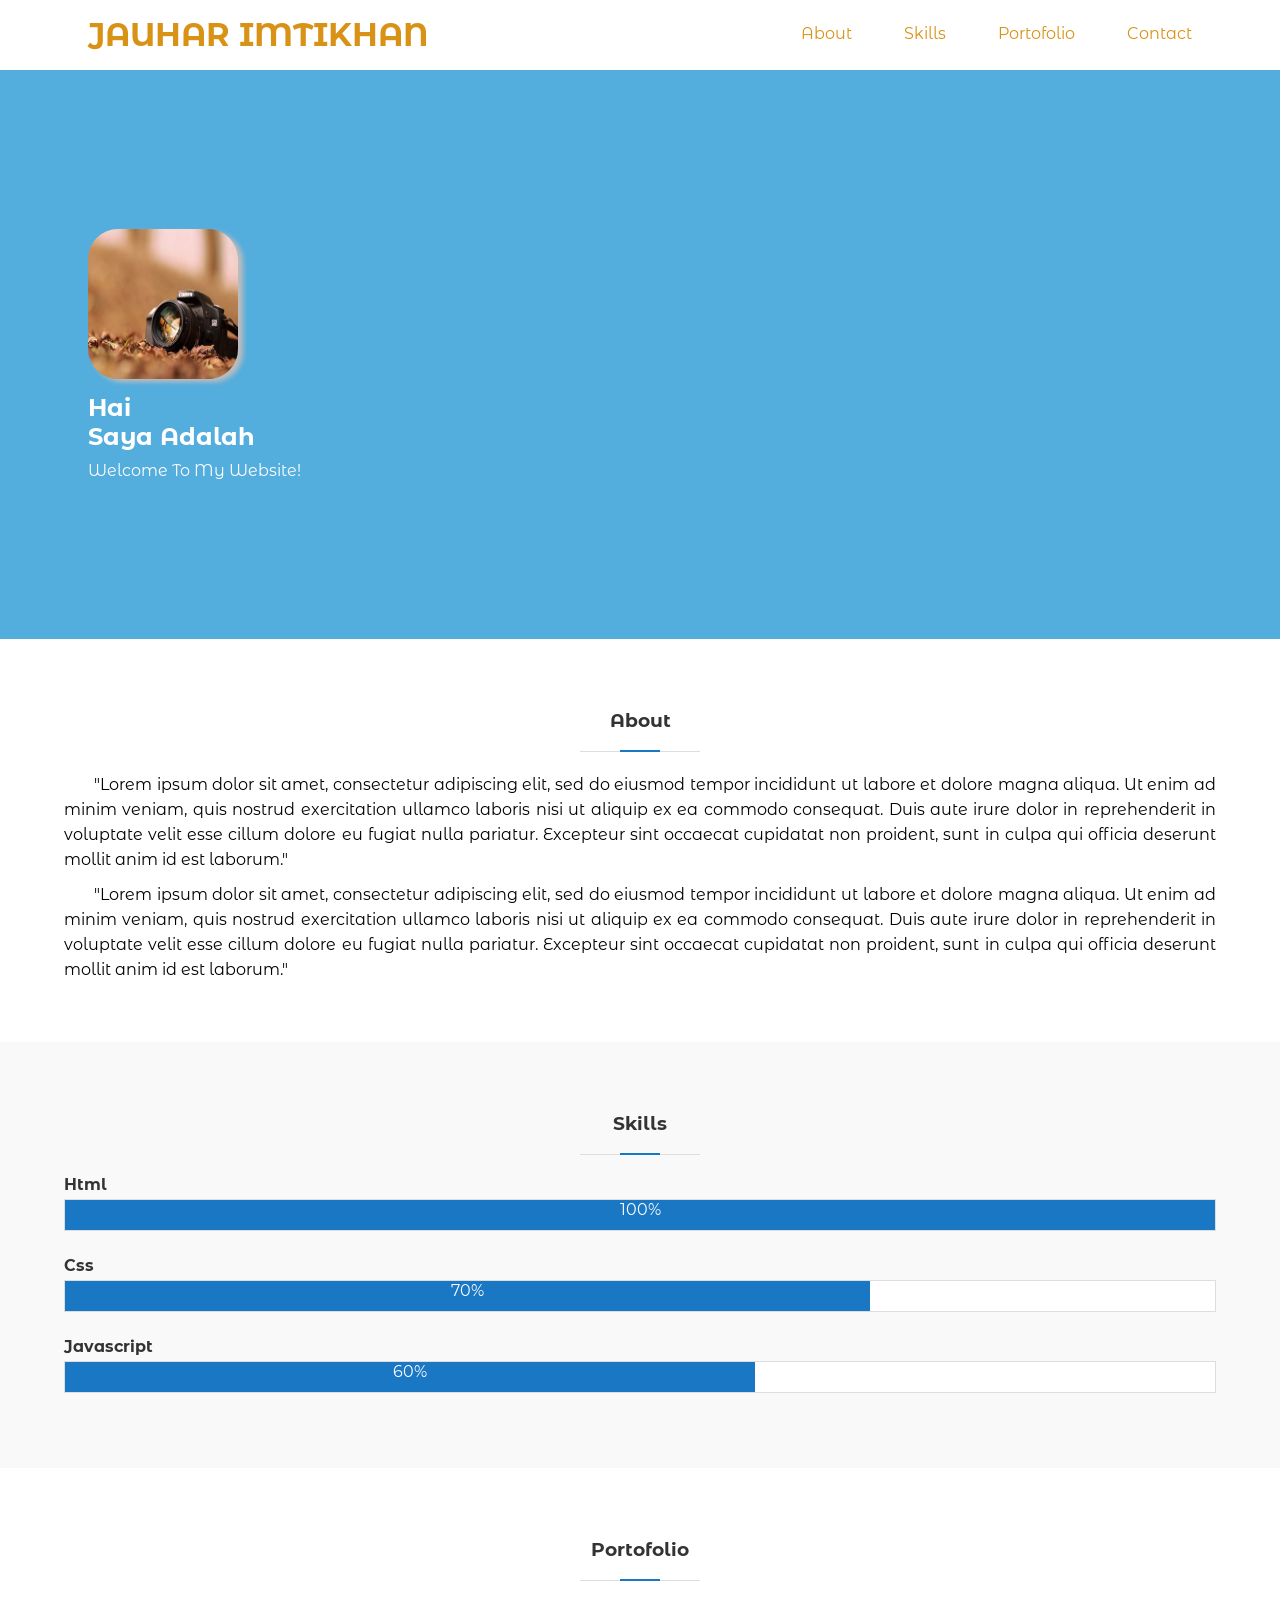
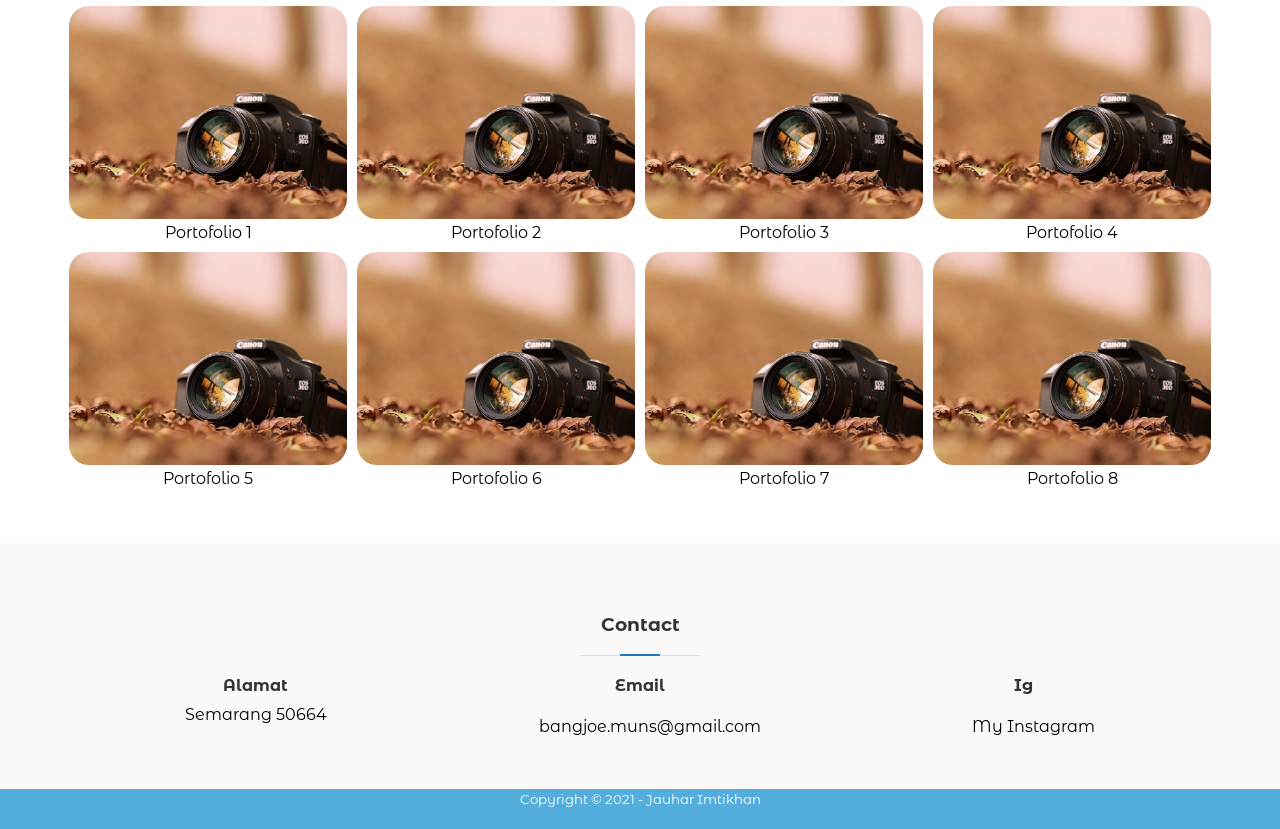
<file: index.html>
<!DOCTYPE html>
<html lang="en">
<head>
    <meta charset="UTF-8">
    <meta http-equiv="X-UA-Compatible" content="IE=edge">
    <meta name="viewport" content="width=device-width, initial-scale=1.0">
    <!-- Unicons Css -->
    <link rel="stylesheet" href="https://unicons.iconscout.com/release/v4.0.0/css/line.css">
    <link rel="stylesheet" href="css/style.css">
    <title>My Portofolio</title>
</head>
<body>

    <!-- side bar -->
    <input type="checkbox" id="check">

    <div class="sidebar">
        <ul>
            <li>
                <a href="#about">About</a>
            </li>
            <li>
                <a href="#skills">Skills</a>
            </li>
            <li>
                <a href="#portofolio">Portofolio</a>
            </li>
            <li>
                <a href="#contact">Contact</a>
            </li>
        </ul>
    </div>
    <header>
        <div class="container">
                <h1><a href="#">Jauhar Imtikhan</a></h1>
            <ul>
                <li>
                    <a href="#about">About</a>
                </li>
                <li>
                    <a href="#skills">Skills</a>
                </li>
                <li>
                    <a href="#portofolio">Portofolio</a>
                </li>
                <li>
                    <a href="#contact">Contact</a>
                </li>
            </ul>

            <label for="check" class="mobile-menu"><i class="uil uil-bars"></i></label>

        </div>
       
    </header>


    <!-- main -->
    <section class="banner">
        <div class="container">
            <div class="banner-left">
                <img class="img" src="img/img.jpg" alt="img.jpg">
                <h2>Hai<br>
                    <span class="effect-key"></span>
                </h2>
                <p class="des">Welcome To My Website!</p>
            </div>
        </div>
    </section>

    <!-- About -->
    <section id="about">
            <div class="container">
                <h3>About</h3>
                <p class="des-about">"Lorem ipsum dolor sit amet, consectetur adipiscing elit, sed do eiusmod tempor 
                    incididunt ut labore et dolore magna aliqua. Ut enim ad minim veniam, quis nostrud exercitation 
                    ullamco laboris nisi ut aliquip ex ea commodo consequat. Duis aute irure dolor in reprehenderit in
                     voluptate velit esse cillum dolore eu fugiat nulla pariatur. Excepteur sint occaecat cupidatat 
                     non proident, sunt in culpa qui officia deserunt mollit anim id est laborum."
                </p>
                <p class="des-about">"Lorem ipsum dolor sit amet, consectetur adipiscing elit, sed do eiusmod tempor 
                    incididunt ut labore et dolore magna aliqua. Ut enim ad minim veniam, quis nostrud exercitation 
                    ullamco laboris nisi ut aliquip ex ea commodo consequat. Duis aute irure dolor in reprehenderit in
                    voluptate velit esse cillum dolore eu fugiat nulla pariatur. Excepteur sint occaecat cupidatat 
                    non proident, sunt in culpa qui officia deserunt mollit anim id est laborum."
                </p>
            </div>
    </section>


    <!-- Skills -->
    <section id="skills">
        <div class="container">
            <h3>Skills</h3>
            <h4>Html</h4>
            <div class="bar">
                <span class="nilai">100%</span>
            </div>
            <h4>Css</h4>
            <div class="bar">
                <span class="css">70%</span>
            </div>
            <h4>Javascript</h4>
            <div class="bar">
                <span class="script">60%</span>
            </div>
        </div>
    </section>

    <!-- Portofolio -->
    <section id="portofolio">
        <div class="container">
            <h3>Portofolio</h3>
                <div class="col-4">
                    <a href="">
                        <img src="img/img.jpg" alt="img.jpg">
                        <span>Portofolio 1</span>
                    </a>
                </div>
                <div class="col-4">
                    <a href="">
                        <img src="img/img.jpg" alt="img.jpg">
                        <span>Portofolio 2</span>
                    </a>
                </div>
                <div class="col-4">
                    <a href="">
                        <img src="img/img.jpg" alt="img.jpg">
                        <span>Portofolio 3</span>
                    </a>
                </div>
                <div class="col-4">
                    <a href="">
                        <img src="img/img.jpg" alt="img.jpg">
                        <span>Portofolio 4</span>
                    </a>
                </div>
                <div class="col-4">
                    <a href="">
                        <img src="img/img.jpg" alt="img.jpg">
                        <span>Portofolio 5</span>
                    </a>
                </div>
                <div class="col-4">
                    <a href="">
                        <img src="img/img.jpg" alt="img.jpg">
                        <span>Portofolio 6</span>
                    </a>
                </div>
                <div class="col-4">
                    <a href="">
                        <img src="img/img.jpg" alt="img.jpg">
                        <span>Portofolio 7</span>
                    </a>
                </div>
                <div class="col-4">
                    <a href="">
                        <img src="img/img.jpg" alt="img.jpg">
                        <span>Portofolio 8</span>
                    </a>
                </div>
        </div>
    </section>

    <!-- Contact -->
    <section id="contact">
        <div class="container">
            <h3>Contact</h3>
            <div class="col-3">
                <h4>Alamat</h4>
                <p class="des-about">Semarang 50664</p>
            </div>
            <div class="col-3">
                <h4>Email</h4>
                <p class="des-about"><a href="https://mail.google.com/mail/u/0/#inbox"><i class="uil uil-envelope-alt"></i>bangjoe.muns@gmail.com</a></p>
            </div>
            <div class="col-3">
                <h4>Ig</h4>
                <p class="des-about"><a href="https://www.instagram.com/joezxc09/"><i class="uil uil-instagram"></i>My Instagram</a></p>
            </div>
        </div>
    </section>

    <!-- footer -->
    <footer id="foot">
        <div class="container">
            <small>Copyright &copy; 2021 - Jauhar Imtikhan</small>
        </div>
    </footer>


<script src="js/main.js"></script>
</body>
</html>
</file>
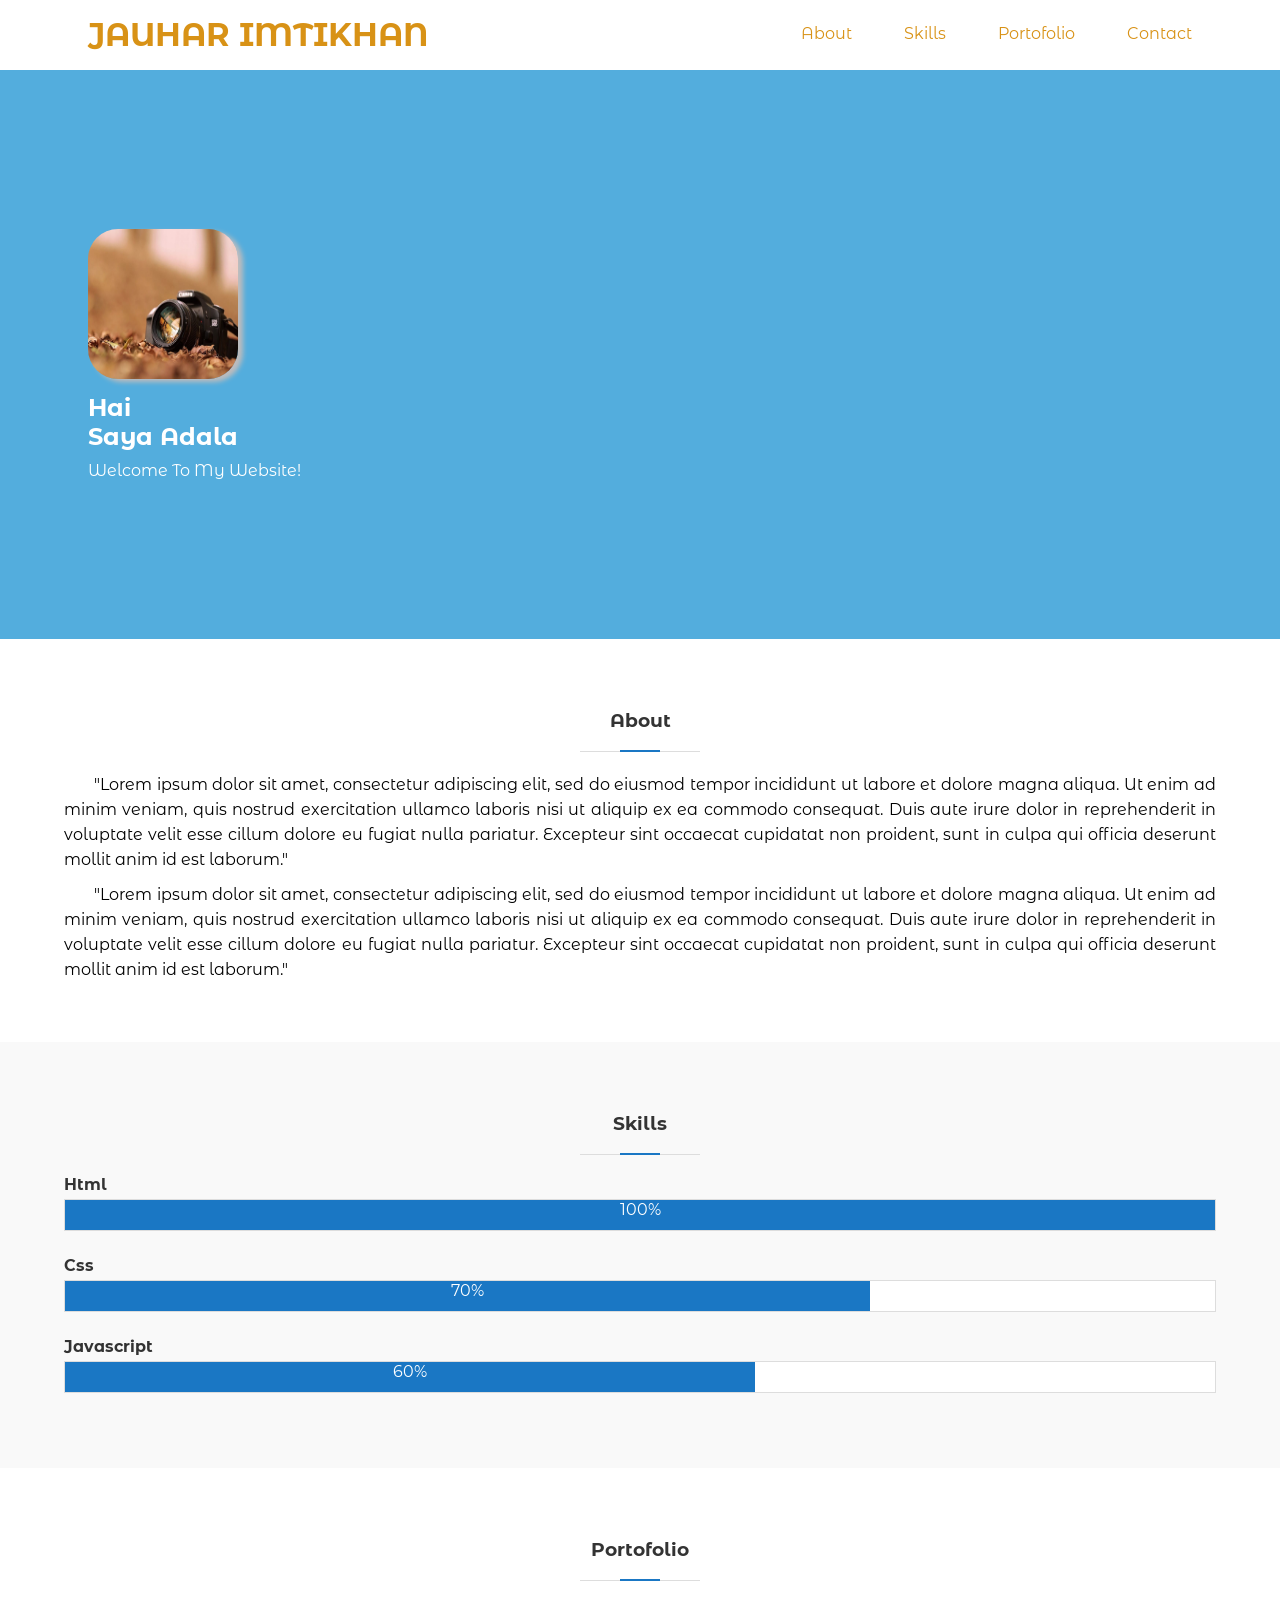
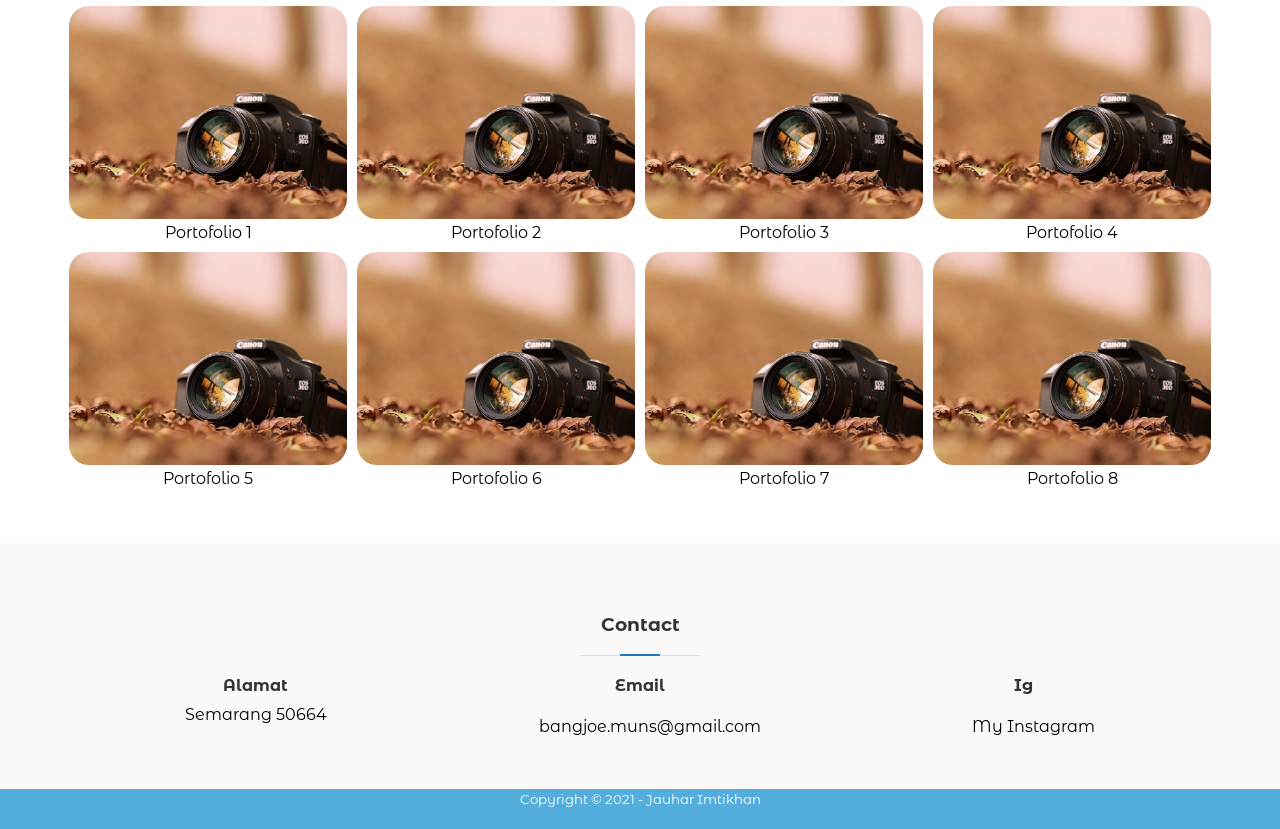
<file: login.html>
<!DOCTYPE html>
<html lang="en">
<head>
    <meta charset="UTF-8">
    <meta http-equiv="X-UA-Compatible" content="IE=edge">
    <meta name="viewport" content="width=device-width, initial-scale=1.0">
    <!-- Unicons Css -->
    <link rel="stylesheet" href="https://unicons.iconscout.com/release/v4.0.0/css/line.css">
    <link rel="stylesheet" href="css/style.css">
    <title>My Portofolio</title>
</head>
<body>

    <!-- side bar -->
    <input type="checkbox" id="check">

    <div class="sidebar">
        <ul>
            <li>
                <a href="#about">About</a>
            </li>
            <li>
                <a href="#skills">Skills</a>
            </li>
            <li>
                <a href="#portofolio">Portofolio</a>
            </li>
            <li>
                <a href="#contact">Contact</a>
            </li>
        </ul>
    </div>
    <header>
        <div class="container">
                <h1><a href="#">Jauhar Imtikhan</a></h1>
            <ul>
                <li>
                    <a href="#about">About</a>
                </li>
                <li>
                    <a href="#skills">Skills</a>
                </li>
                <li>
                    <a href="#portofolio">Portofolio</a>
                </li>
                <li>
                    <a href="#contact">Contact</a>
                </li>
            </ul>

            <label for="check" class="mobile-menu"><i class="uil uil-bars"></i></label>

        </div>
       
    </header>


    <!-- main -->
    <section class="banner">
        <div class="container">
            <div class="banner-left">
                <img class="img" src="img/img.jpg" alt="img.jpg">
                <h2>Hai<br>
                    <span class="effect-key"></span>
                </h2>
                <p class="des">Welcome To My Website!</p>
            </div>
        </div>
    </section>

    <!-- About -->
    <section id="about">
            <div class="container">
                <h3>About</h3>
                <p class="des-about">"Lorem ipsum dolor sit amet, consectetur adipiscing elit, sed do eiusmod tempor 
                    incididunt ut labore et dolore magna aliqua. Ut enim ad minim veniam, quis nostrud exercitation 
                    ullamco laboris nisi ut aliquip ex ea commodo consequat. Duis aute irure dolor in reprehenderit in
                     voluptate velit esse cillum dolore eu fugiat nulla pariatur. Excepteur sint occaecat cupidatat 
                     non proident, sunt in culpa qui officia deserunt mollit anim id est laborum."
                </p>
                <p class="des-about">"Lorem ipsum dolor sit amet, consectetur adipiscing elit, sed do eiusmod tempor 
                    incididunt ut labore et dolore magna aliqua. Ut enim ad minim veniam, quis nostrud exercitation 
                    ullamco laboris nisi ut aliquip ex ea commodo consequat. Duis aute irure dolor in reprehenderit in
                    voluptate velit esse cillum dolore eu fugiat nulla pariatur. Excepteur sint occaecat cupidatat 
                    non proident, sunt in culpa qui officia deserunt mollit anim id est laborum."
                </p>
            </div>
    </section>


    <!-- Skills -->
    <section id="skills">
        <div class="container">
            <h3>Skills</h3>
            <h4>Html</h4>
            <div class="bar">
                <span class="nilai">100%</span>
            </div>
            <h4>Css</h4>
            <div class="bar">
                <span class="css">70%</span>
            </div>
            <h4>Javascript</h4>
            <div class="bar">
                <span class="script">60%</span>
            </div>
        </div>
    </section>

    <!-- Portofolio -->
    <section id="portofolio">
        <div class="container">
            <h3>Portofolio</h3>
                <div class="col-4">
                    <a href="">
                        <img src="img/img.jpg" alt="img.jpg">
                        <span>Portofolio 1</span>
                    </a>
                </div>
                <div class="col-4">
                    <a href="">
                        <img src="img/img.jpg" alt="img.jpg">
                        <span>Portofolio 2</span>
                    </a>
                </div>
                <div class="col-4">
                    <a href="">
                        <img src="img/img.jpg" alt="img.jpg">
                        <span>Portofolio 3</span>
                    </a>
                </div>
                <div class="col-4">
                    <a href="">
                        <img src="img/img.jpg" alt="img.jpg">
                        <span>Portofolio 4</span>
                    </a>
                </div>
                <div class="col-4">
                    <a href="">
                        <img src="img/img.jpg" alt="img.jpg">
                        <span>Portofolio 5</span>
                    </a>
                </div>
                <div class="col-4">
                    <a href="">
                        <img src="img/img.jpg" alt="img.jpg">
                        <span>Portofolio 6</span>
                    </a>
                </div>
                <div class="col-4">
                    <a href="">
                        <img src="img/img.jpg" alt="img.jpg">
                        <span>Portofolio 7</span>
                    </a>
                </div>
                <div class="col-4">
                    <a href="">
                        <img src="img/img.jpg" alt="img.jpg">
                        <span>Portofolio 8</span>
                    </a>
                </div>
        </div>
    </section>

    <!-- Contact -->
    <section id="contact">
        <div class="container">
            <h3>Contact</h3>
            <div class="col-3">
                <h4>Alamat</h4>
                <p class="des-about">Semarang 50664</p>
            </div>
            <div class="col-3">
                <h4>Email</h4>
                <p class="des-about"><a href="https://mail.google.com/mail/u/0/#inbox"><i class="uil uil-envelope-alt"></i>bangjoe.muns@gmail.com</a></p>
            </div>
            <div class="col-3">
                <h4>Ig</h4>
                <p class="des-about"><a href="https://www.instagram.com/joezxc09/"><i class="uil uil-instagram"></i>My Instagram</a></p>
            </div>
        </div>
    </section>

    <!-- footer -->
    <footer id="foot">
        <div class="container">
            <small>Copyright &copy; 2021 - Jauhar Imtikhan</small>
        </div>
    </footer>


<script src="js/main.js"></script>
</body>
</html>
</file>
<file: css/style.css>
@import url('https://fonts.googleapis.com/css2?family=Montserrat+Alternates&family=Ubuntu:wght@300;400;500;700&display=swap');




*{
    padding: 0;
    margin: 0;
    font-family: 'Montserrat Alternates', sans-serif;
    color: #333;
}

header{
    height: 70px;
}

header h1{
    display: inline-block;
    float: none;
    padding: 15px 24px;
    text-transform: uppercase;
}

header h1 a{
    transition: .3s;
}

header h1 a:hover{
    color: #00000085;

}

header ul{
    float: right;
}

header ul li{
    padding: 24px;
    display: inline-block;
}

header ul li a{
    transition: .3s;
}

header ul li a:hover{
    color: #00000085;
}

a {
    text-decoration: none;
    color: #D89216;
}

.container{
    width: 90%;
    margin: 0 auto;
}

.container::after{
    content: '';
    display: block;
    clear: both;
}

.mobile-menu{
   float: right; 
   display: none;
   padding: 20px;
   margin-top: -5px;
}

.mobile-menu:hover{
    cursor: pointer;
}

.mobile-menu i:hover{
    color: #f84744;
}

header label i{
    font-size: 1.75em;
}

#check{
    display: none;
}

.sidebar{
    position: fixed;
    top: 0;
    bottom: 0;
    left: -300px;
    width: 300px;
    background-color: #53addd;
    transition: .3s;
}

.sidebar ul li a{
    color: white;
    width: 300px;
    box-sizing: border-box;
}

.sidebar ul li:hover{
    background-color: white;
    border-bottom-left-radius: 20px;
    border-top-left-radius: 20px;
     
}

.sidebar ul li a:hover{
    color: #53addd;
    width: 300px;
}

.sidebar ul li{
    padding: 13px;
    transition: .3;
    transition-property: background-color;
    margin-top: 60px;
}



#check:checked ~ .sidebar{
    left: 0;
    transition: .3s;
}

.img{
    width: 150px;
    height: 150px;
    border-radius: 20%;
    box-shadow: 5px 3px 5px rgb(192, 188, 188);
    margin-bottom: 10px;
}

.banner{
    background-color: #53addd;
    padding: 135px 0;
}

.banner-left{
    padding: 24px;
}

section{
    padding: 50px 0;
}

h2{
    color: white;
}

p{
    color: white;
}

.des{
    margin-top: 10px;
}

section h3{
    padding-bottom: 20px;
    text-align: center;
    margin: 20px;
    position: relative;
}

section h3::before{
    content: '';
    display: block;
    position: absolute;
    bottom: 0;
    width: 120px;
    height: 1px;
    background-color: #ddd;
    left: calc(50% - 60px);
}

section h3::after{
    content: '';
    display: block;
    position: absolute;
    bottom: 0;
    width: 40px;
    height: 2px;
    background-color: rgb(26, 119, 196);
    left: calc(50% - 20px);
}

.des-about{
    color: black;
}

span{
    color: white;
}

#about p{
    text-align: justify;
    text-indent: 30px;
    line-height: 25px;
    margin-bottom: 10px;
}

#skills,
#contact{
    background-color: #f9f9f9;
}

#skills .bar{
    height: 30px;
    background-color: #fff;
    border: 1px solid #ddd;
    margin: 5px 0 25px 0;
}

.bar .nilai{
    width: 100%;
    height: 30px;
    background-color: rgb(26, 119, 196);
    display: block;
    text-align: center;
}

.bar .css{
    width: 70%;
    height: 30px;
    background-color: rgb(26, 119, 196);
    display: block;
    text-align: center;
}

.bar .script{
    width: 60%;
    height: 30px;
    background-color: rgb(26, 119, 196);
    display: block;
    text-align: center;
}

.col-4{
    width: 25%;
    box-sizing: border-box;
    padding: 5px;
    float: left;
    text-align: center;
}

.col-4 a span{
    color: black;
}

.col-4 img{
    width: 100%;
    border-radius: 20px;
}

.col-4 a:hover img{
   box-shadow: 0 10px 15px rgb(26, 119, 196, .5);
   transform: scale(1.1);
}


.col-3{
    width: 33.33%;
    float: left;
    text-align: center;
    box-sizing: border-box;
}

.col-3 p{
    margin-top: 10px;
}

.col-3 p a{
    color: black;
}

.col-3 p a i{
    font-size: 1.75em;
    padding: 10px;
}
p a i{
    font-size: 1.75em;
}
.col-3 p  a i:hover{
    color: #D89216;
}

.col-3 p a:hover{
    color: #D89216;
}

.col-3 .des-about:hover{
    color: #D89216;
}

#foot{
    background-color: #53addd;
    text-align: center;
    width: 100%;
    height: 40px;
}

#foot small{
    color: white;
    
}

html{
    scroll-behavior: smooth;
}



@media (max-width: 768px) {
    .mobile-menu{
        display: block;
    }

    header ul{
        display: none;
    }

    .col-4{
        width: 50%;
    }
}


@media (max-width: 915px){
    .mobile-menu{
        display: block;
    }

    header ul{
        display: none;
    }

    .col-4{
        width: 50%;
    }

   
}

@media (max-width: 360px){
    .mobile-menu{
        display: block;
        top: 0;
    }

    .header ul{
        display: none;
    }

    .col-4{
        width: 25%;
    }

    .col-3{
        width: 100%;
    }

    label.mobile-menu{
        padding: -5px;
    }
}
</file>
